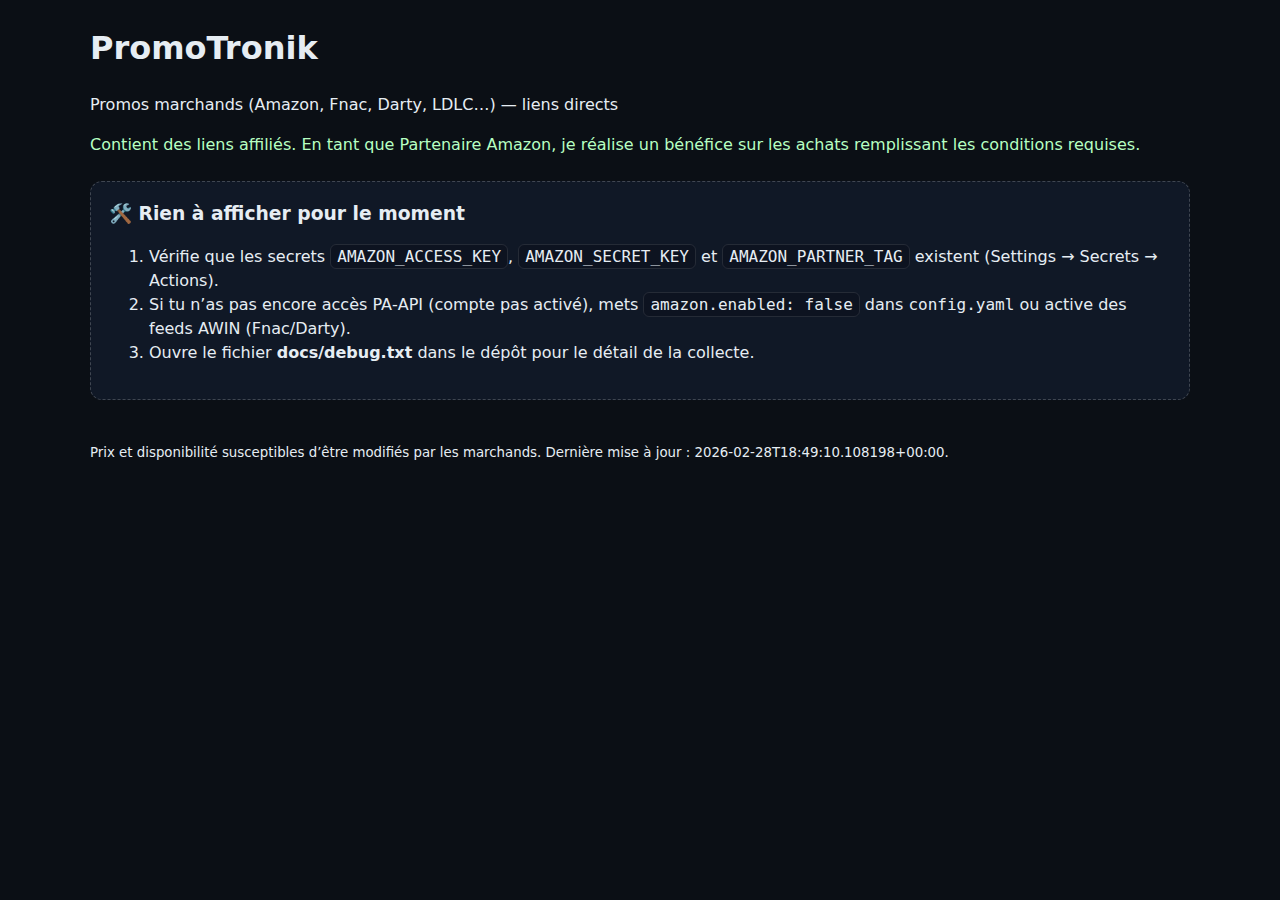
<file: docs/index.html>
<!doctype html>
<html lang="fr">
<head>
<meta charset="utf-8">
<meta name="viewport" content="width=device-width, initial-scale=1">
<title>PromoTronik</title>
<style>
body{font:16px/1.5 system-ui,sans-serif;background:#0b0f15;color:#e6edf3;margin:0}
.wrap{max-width:1100px;margin:24px auto;padding:0 4%}
.grid{display:grid;grid-template-columns:repeat(auto-fill,minmax(280px,1fr));gap:16px;margin-top:16px}
.card{background:#121a26;border:1px solid rgba(255,255,255,.08);border-radius:14px;padding:14px}
.empty{background:#101826;border:1px dashed rgba(255,255,255,.2);padding:18px;border-radius:12px}
.empty h3{margin:0 0 6px 0}
kbd{background:#0d1320;border:1px solid rgba(255,255,255,.1);border-radius:6px;padding:2px 6px}
a{color:#8ad1ff}
</style>
</head>
<body>
<header class="wrap">
  <h1>PromoTronik</h1>
  <p>Promos marchands (Amazon, Fnac, Darty, LDLC…) — liens directs</p>
  <p style="color:#b7ffc2">Contient des liens affiliés. En tant que Partenaire Amazon, je réalise un bénéfice sur les achats remplissant les conditions requises.</p>
</header>

<main class="wrap">

  <div class="empty">
    <h3>🛠️ Rien à afficher pour le moment</h3>
    <ol>
      <li>Vérifie que les secrets <kbd>AMAZON_ACCESS_KEY</kbd>, <kbd>AMAZON_SECRET_KEY</kbd> et <kbd>AMAZON_PARTNER_TAG</kbd> existent (Settings → Secrets → Actions).</li>
      <li>Si tu n’as pas encore accès PA‑API (compte pas activé), mets <kbd>amazon.enabled: false</kbd> dans <code>config.yaml</code> ou active des feeds AWIN (Fnac/Darty).</li>
      <li>Ouvre le fichier <strong>docs/debug.txt</strong> dans le dépôt pour le détail de la collecte.</li>
    </ol>
  </div>


  <section class="grid">
  
  </section>
</main>

<footer class="wrap"><small>Prix et disponibilité susceptibles d’être modifiés par les marchands. Dernière mise à jour : 2026-02-28T18:49:10.108198+00:00.</small></footer>
</body>
</html>
</file>
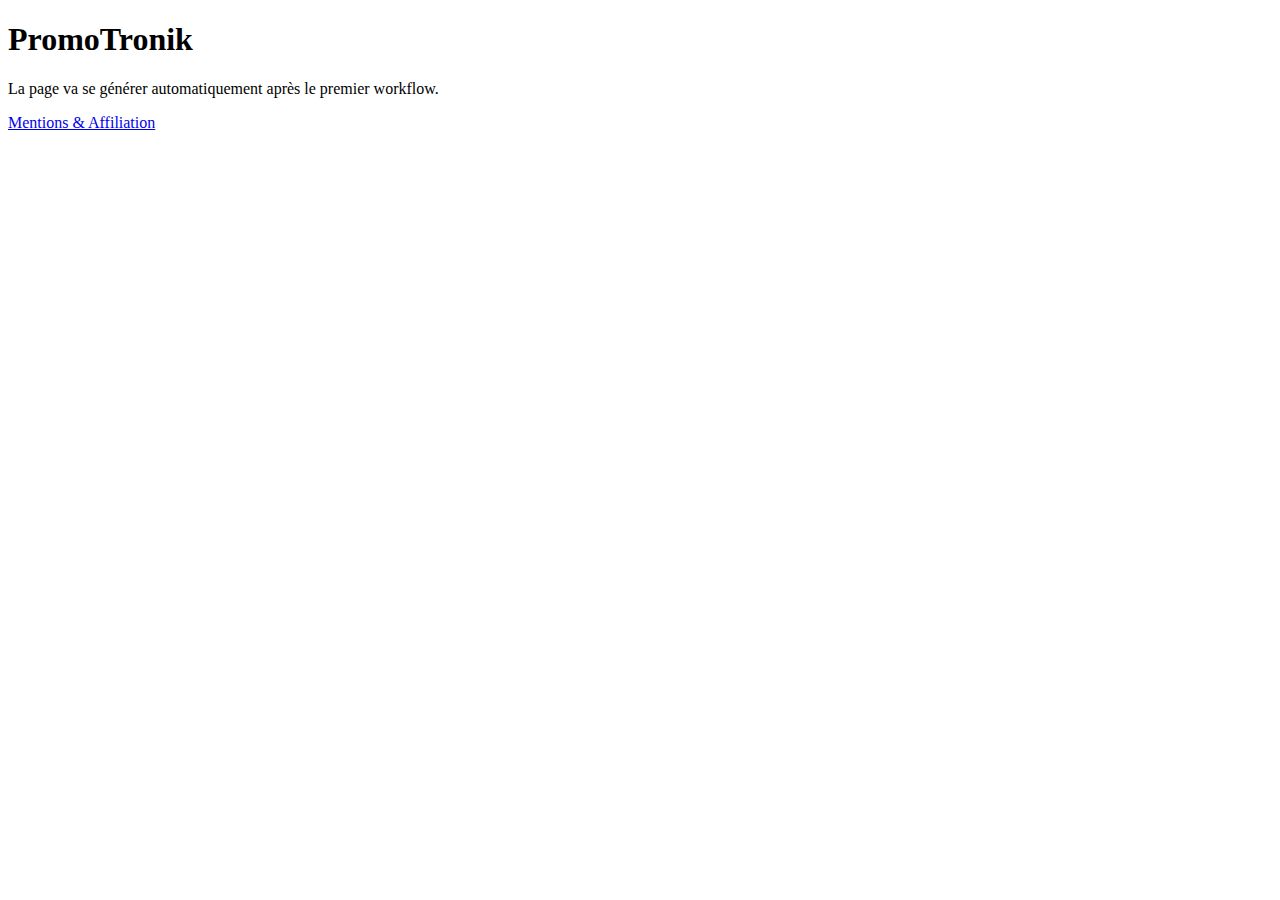
<file: .github/docs/index.html>
<!doctype html>
<html><head><meta charset="utf-8"><title>PromoTronik</title></head>
<body>
  <h1>PromoTronik</h1>
  <p>La page va se générer automatiquement après le premier workflow.</p>
  <p><a href="./mentions.html">Mentions & Affiliation</a></p>
</body></html>
</file>
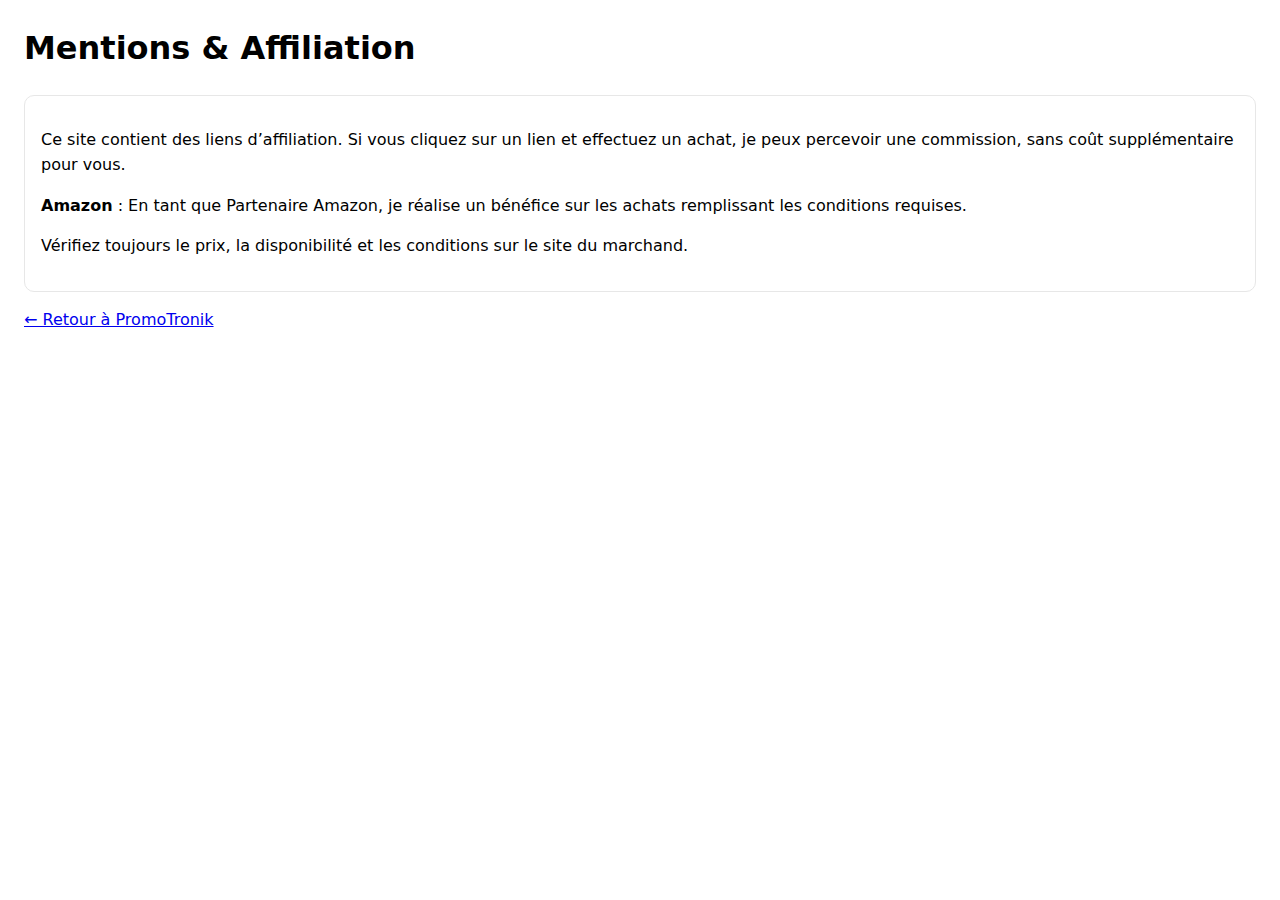
<file: .github/docs/mentions.html>
<!doctype html>
<html lang="fr">
<head>
  <meta charset="utf-8">
  <title>Mentions & Affiliation — PromoTronik</title>
  <meta name="viewport" content="width=device-width, initial-scale=1">
  <style>
    body {font-family: system-ui, -apple-system, Segoe UI, Roboto, sans-serif; margin: 24px; line-height: 1.55;}
    h1 {margin-top:0}
    .card {border:1px solid #e7e7e7; border-radius:10px; padding:16px; background:#fff}
  </style>
</head>
<body>
  <h1>Mentions & Affiliation</h1>
  <div class="card">
    <p>Ce site contient des liens d’affiliation. Si vous cliquez sur un lien et effectuez un achat, je peux percevoir une commission, sans coût supplémentaire pour vous.</p>
    <p><strong>Amazon</strong> : En tant que Partenaire Amazon, je réalise un bénéfice sur les achats remplissant les conditions requises.</p>
    <p>Vérifiez toujours le prix, la disponibilité et les conditions sur le site du marchand.</p>
  </div>
  <p><a href="./index.html">← Retour à PromoTronik</a></p>
</body>
</html>
</file>
